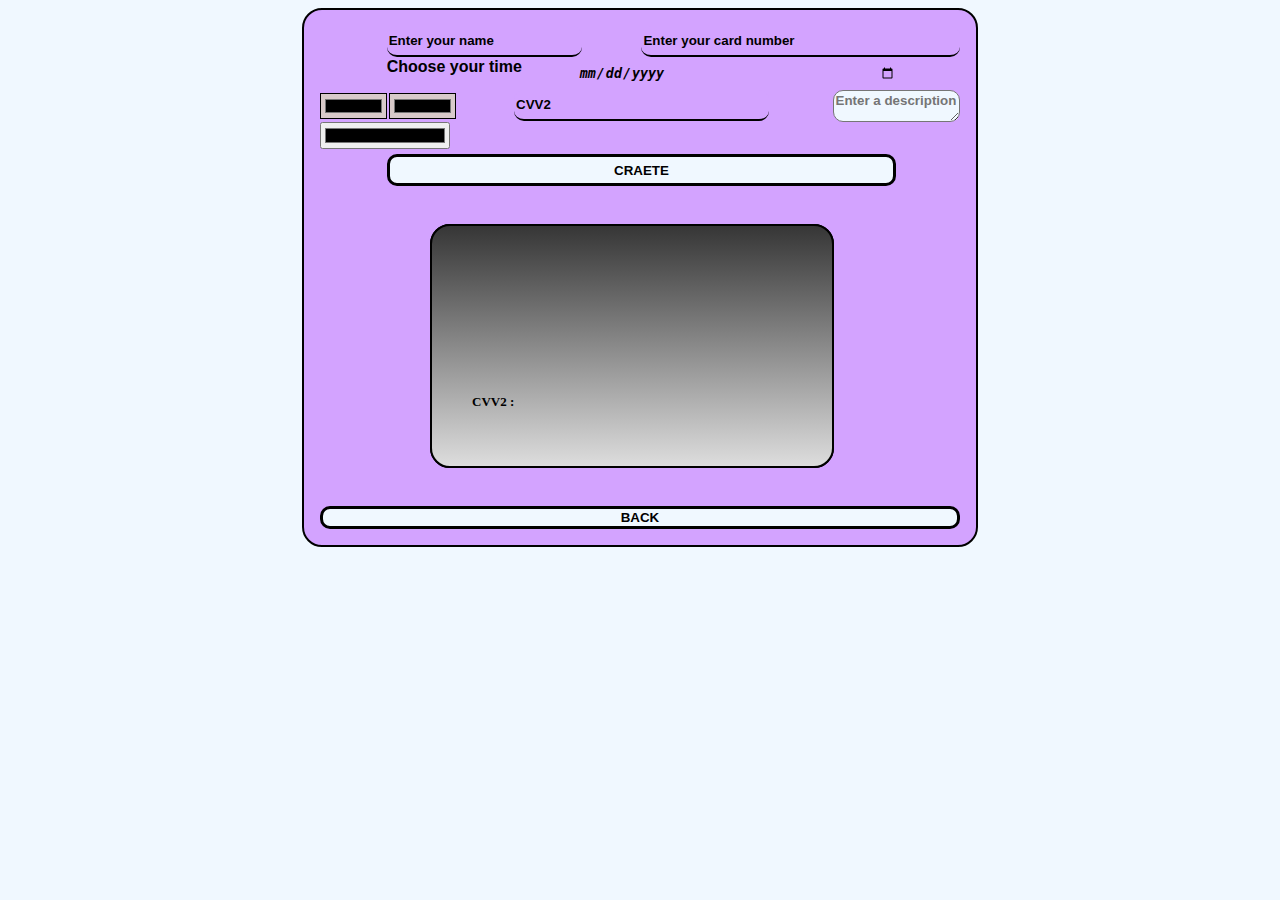
<file: index.html>
<!DOCTYPE html>
<html lang="en">
<head>
    <meta charset="UTF-8">
    <meta name="viewport" content="width=device-width, initial-scale=1.0">
    <title> OWN CARD </title>
    <meta name="Crate own card" content="Now you can creat your own card">
    <meta name="author" content="Abolfazl">
    <meta name="keywords" content="Card , own card , craete card , your card ">
    <link rel="stylesheet" href="./card.css">
    <link rel="icon" href="#">
</head>
<body>
    
    <div id="all">

        <form id="form">
            
            <input type="text" id="name" placeholder="Enter your name" class="inptex">
            <input type="text" id="num" maxlength="16" minlength="16" placeholder="Enter your card number" class="inptex">
            <label for="time">Choose your time</label>
            <input type="date" id="time">
            <input type="text" id="cvv" maxlength="4" minlength="4" placeholder="CVV2" class="inptex">
            <input type="color" id="color">
            <input type="color" id="color2">
            <textarea id="inpdes" maxlength="140" rows="3" cols="7" placeholder="Enter a description"></textarea>
            <input type="color" id="textcolor">

            <button type="submit" id="btn">CRAETE</button>

        </form>


        <div id="allcard">

            <div id="frontcard">
                <div id="dateplace" class="color3"></div>
                <div id="cvvplace">CVV2 : <span id="cvvval" class="color3"></span>  </div>
                <div id="numplace" class="color3"></div>
                <div id="nameplace" class="color3"></div>
            </div>

            <div id="backcard">
                <div id="white" class="color3"></div>
                <div id="des" class="color3">  description  </div>
                <div id="black"></div>

            </div>

        </div>

        <button id="rotbtn" type="button"> BACK </button>

    </div>




    <script src="./card.js"></script>

</body>
</html>
</file>
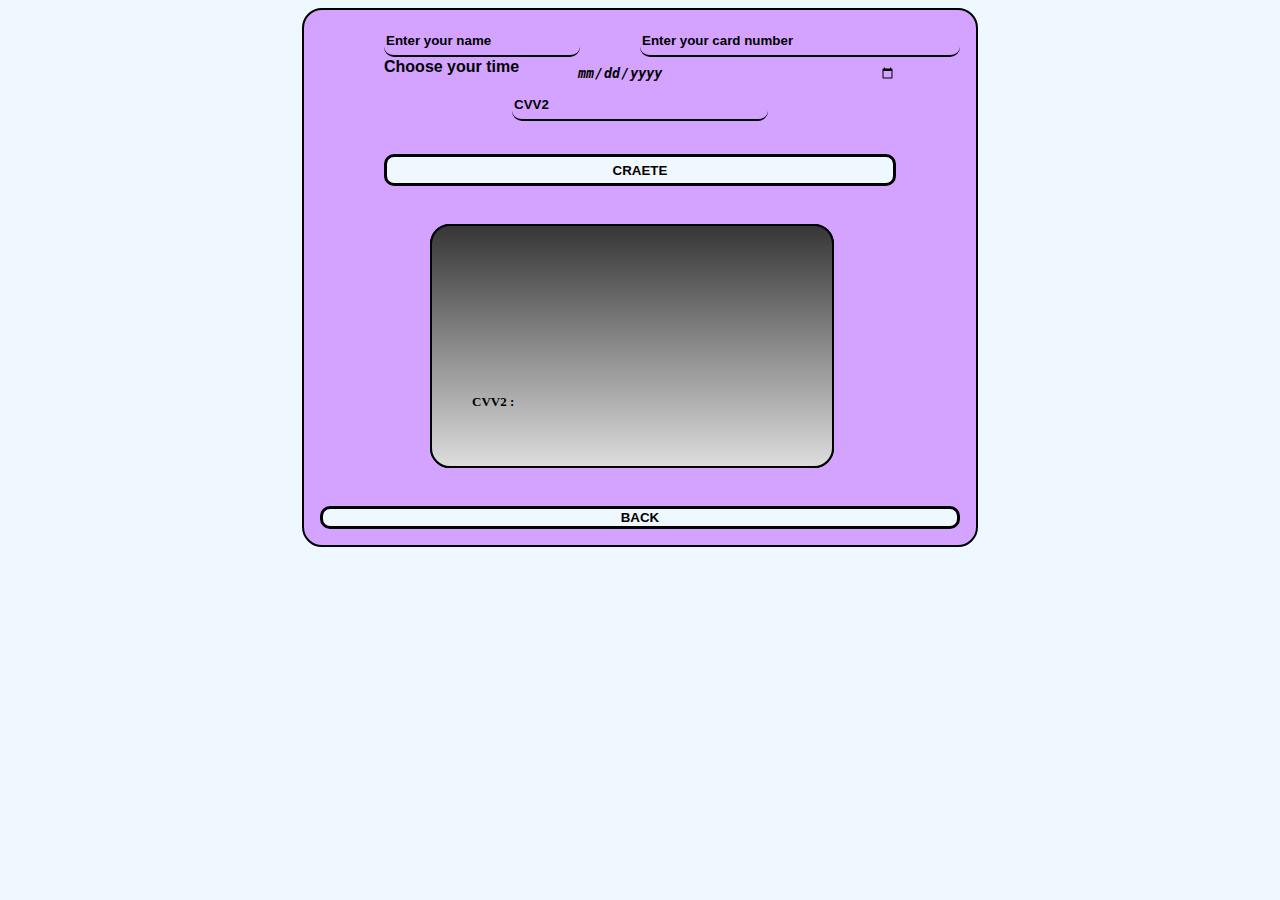
<file: card.html>
<!DOCTYPE html>
<html lang="en">
<head>
    <meta charset="UTF-8">
    <meta name="viewport" content="width=device-width, initial-scale=1.0">
    <title> OWN CARD </title>
    <meta name="Crate own card" content="Now you can creat your own card">
    <meta name="author" content="Abolfazl">
    <meta name="keywords" content="Card , own card , craete card , your card ">
    <link rel="stylesheet" href="./card.css">
    <link rel="icon" href="#">
</head>
<body>
    
    <div id="all">

        <form id="form">
            
            <input type="text" id="name" placeholder="Enter your name" class="inptex">
            <input type="text" id="num" maxlength="16" minlength="16" placeholder="Enter your card number" class="inptex">
            <label for="time">Choose your time</label>
            <input type="date" id="time">
            <input type="text" id="cvv" maxlength="4" minlength="4" placeholder="CVV2" class="inptex">

            <button type="submit" id="btn">CRAETE</button>

        </form>


        <div id="allcard">

            <div id="frontcard">
                <div id="dateplace"></div>
                <div id="cvvplace">CVV2 : <span id="cvvval" ></span>  </div>
                <div id="numplace"></div>
                <div id="nameplace"></div>
            </div>

            <div id="backcard">
                <div id="white"></div>
                <div id="des">  description  </div>
                <div id="black"></div>

            </div>

        </div>

        <button id="rotbtn" type="button"> BACK </button>

    </div>




    <script src="./card.js"></script>

</body>
</html>
</file>
<file: card.css>
html body {
    background-color: aliceblue;
    display: flex;
    align-items: center;
    justify-content: center;
}

#all {
    width: 40em;
    height: auto;
    padding: 1em;
    display: grid;
    background-color: rgb(211, 163, 255);
    border: 2px solid black;
    border-radius: 20px;
}

.inptex {
    outline: none;
    border: none;
    border-bottom: 2px solid black;
    height: 2em;
    border-radius: 10px;
    background-color: rgb(211, 163, 255);
}

.inptex::value {
    font-family: 'Segoe UI', Tahoma, Geneva, Verdana, sans-serif;
    font-weight: bold;
}

.inptex::placeholder {
    color: black;
    font-family:'Lucida Grande', 'Lucida Sans Unicode', Geneva, Verdana, sans-serif;
    font-weight: bolder;
}

#form {
    display: grid;
    grid-template-columns: repeat(10 , 1fr);
    grid-template-rows: repeat(10 , 1em); 
}

#name { 
    grid-area: 1/2/3/5;
    width: 100%;
    font-family: 'Gill Sans', 'Gill Sans MT', Calibri, 'Trebuchet MS', sans-serif;
    font-weight: bold;
    color: rgb(54, 54, 54);
}
#num {
    grid-area: 1/6/3/11;
    font-family: 'Gill Sans', 'Gill Sans MT', Calibri, 'Trebuchet MS', sans-serif;
    font-weight: bold;
    color: rgb(54, 54, 54);
}
#form label {
    grid-area: 3/2/5/6;
    font-family: 'Gill Sans', 'Gill Sans MT', Calibri, 'Trebuchet MS', sans-serif;
    font-weight: bold;
    color: rgb(0, 0, 0);
}
#time {
    grid-area: 3/5/5/10;
    background-color: rgb(211, 163, 255);
    border: none;
    font-weight: bold;
    font-style: italic;
}
#cvv {
    grid-area: 5/4/7/8;
    font-family: 'Gill Sans', 'Gill Sans MT', Calibri, 'Trebuchet MS', sans-serif;
    font-weight: bold;
    color: rgb(54, 54, 54);
}
#allcard {
    width: 30em ;
    height: 20em;
    display: flex;
    align-items: center;
    justify-content: space-around;
    margin-left: 4.5em;
}
#frontcard {
    width: 25em ;
    height: 15em;
    display: grid;
    grid-template-columns: repeat(10 , 1fr);
    grid-template-rows: repeat(10 , 1.5em);
    background : linear-gradient(rgb(54, 54, 54) , rgb(221, 221, 221));
    border: 2px solid black;
    border-radius: 20px;
    z-index: 1;
    position: absolute;
    
}
#numplace {
    grid-area: 2/2/4/10;
    font-weight: bolder;
    letter-spacing: .85em;
    color: aliceblue;
}
#cvvplace {
    grid-area: 8/2/10/4;
    font-weight: bold;
    font-size: small;
}
#nameplace {
    grid-area: 4/4/6/8;
    font-weight: bold;
    font-family: 'Gill Sans', 'Gill Sans MT', Calibri, 'Trebuchet MS', sans-serif;
}
#dateplace {
    grid-area: 8/7/10/10;
    font-weight: bolder;
    font-style: italic;
}

#backcard {
    width: 25em ;
    height: 15em;
    display: grid;
    grid-template-columns: repeat(10 , 1fr);
    grid-template-rows: repeat(10 , 1.5em);
    background : linear-gradient( rgb(221, 221, 221) , rgb(54, 54, 54) );
    border: 2px solid black;
    border-radius: 20px;
}
#black {
    grid-area: 2/1/4/11;
    background-color: black;
}
#white {
    grid-area: 5/1/6/11;
    background-color: aliceblue;
}
#des {
    grid-area: 7/2/9/10;
    font-weight: bold;
    font-style: italic;
    font-family: 'Gill Sans', 'Gill Sans MT', Calibri, 'Trebuchet MS', sans-serif;
    color: rgb(226, 226, 226);
    word-break: break-all;
}
#btn {
    grid-area: 9/2/11/10;
    border: 3px solid black;
    background-color: aliceblue;
    border-radius: 10px;
    font-weight: bold;
    font-family: 'Gill Sans', 'Gill Sans MT', Calibri, 'Trebuchet MS', sans-serif;
    cursor: pointer;
}

#rotbtn {
    border: 3px solid black;
    background-color: aliceblue;
    border-radius: 10px;
    font-weight: bold;
    font-family: 'Gill Sans', 'Gill Sans MT', Calibri, 'Trebuchet MS', sans-serif;
    cursor: pointer;
}
.add {
    transform: rotateY(90deg);
    transition: all 2s ease-in-out; 
}
#color {
    grid-area: 5/1/7/2;
    background-color: rgb(216, 202, 202);
    width: 5em;
    height: 2em;
    align-self: center;
}
#color2 {
    grid-area: 5/2/7/4;
    background-color: rgb(216, 202, 202);
    width: 5em;
    height: 2em;
    align-self: center;
    margin-left: .2em;
}
#textcolor {
    grid-area: 7/1/9/3;
    width: 100%;
}
#inpdes {
    grid-area: 5/9/7/11;
    font-family: 'Gill Sans', 'Gill Sans MT', Calibri, 'Trebuchet MS', sans-serif;
    color: crimson;
    background-color: aliceblue;
    border-radius: 10px;
    font-weight: bold;
}

#name:focus , #num:focus , #time:focus , #cvv:focus , #color:focus , #color2:focus , #textcolor:focus {
    transform: scale(1.1);
    transition: all 1s ease-in-out;
}
</file>
